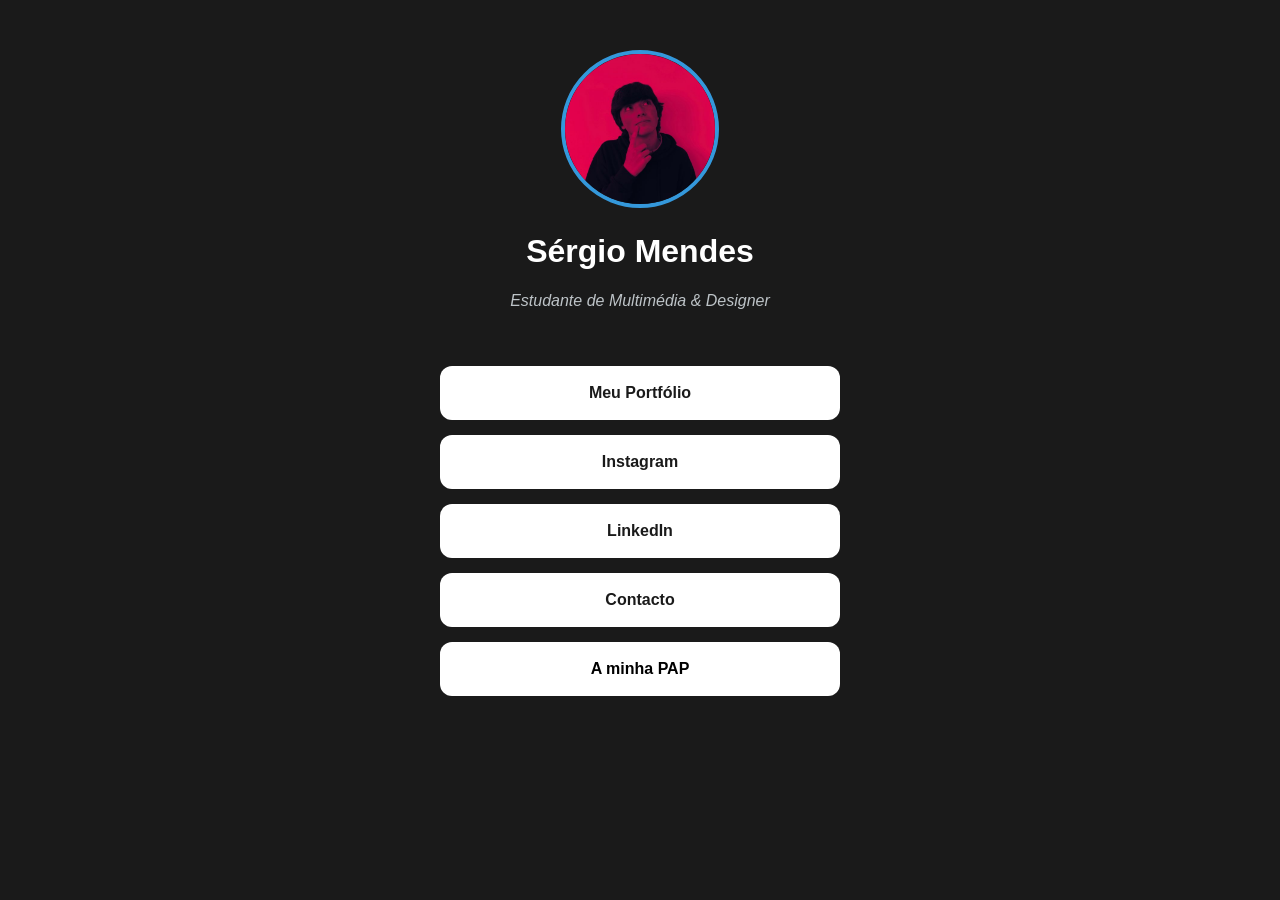
<file: index.html>
<!DOCTYPE html>
<html lang="pt">
<head>
    <meta charset="UTF-8">
    <meta name="viewport" content="width=device-width, initial-scale=1.0">
    <title>My Creative Hub</title>

    <link rel="stylesheet" href="style.css">
    
    <link rel="manifest" href="manifest.json">
    
    <meta name="theme-color" content="#1a1a1a">
</head>
<body>

    <header>
        <img src="assets/images/perfil.jpg" alt="Foto de Perfil" class="avatar">
        <h1>Sérgio Mendes</h1>
        <p class="bio">Estudante de Multimédia & Designer</p>
    </header>

    <main class="links-container">
        <a href="https://www.behance.net/srgiomendes1" target="_blank" class="btn">Meu Portfólio</a>
        <a href="https://instagram.com/teu-utilizador" target="_blank" class="btn">Instagram</a>
        <a href="https://linkedin.com/teu-utilizador" target="_blank" class="btn">LinkedIn</a>
        <a href="mailto:a27335@aecister.pt" class="btn">Contacto</a>
        <a href="pap.html" class="btn btn-pap">A minha PAP</a>
    </main>

    <script>
        if ('serviceWorker' in navigator) {
            navigator.serviceWorker.register('sw.js')
            .then(() => console.log("App pronta para uso!"));
        }
    </script>
</body>
</html>
</file>
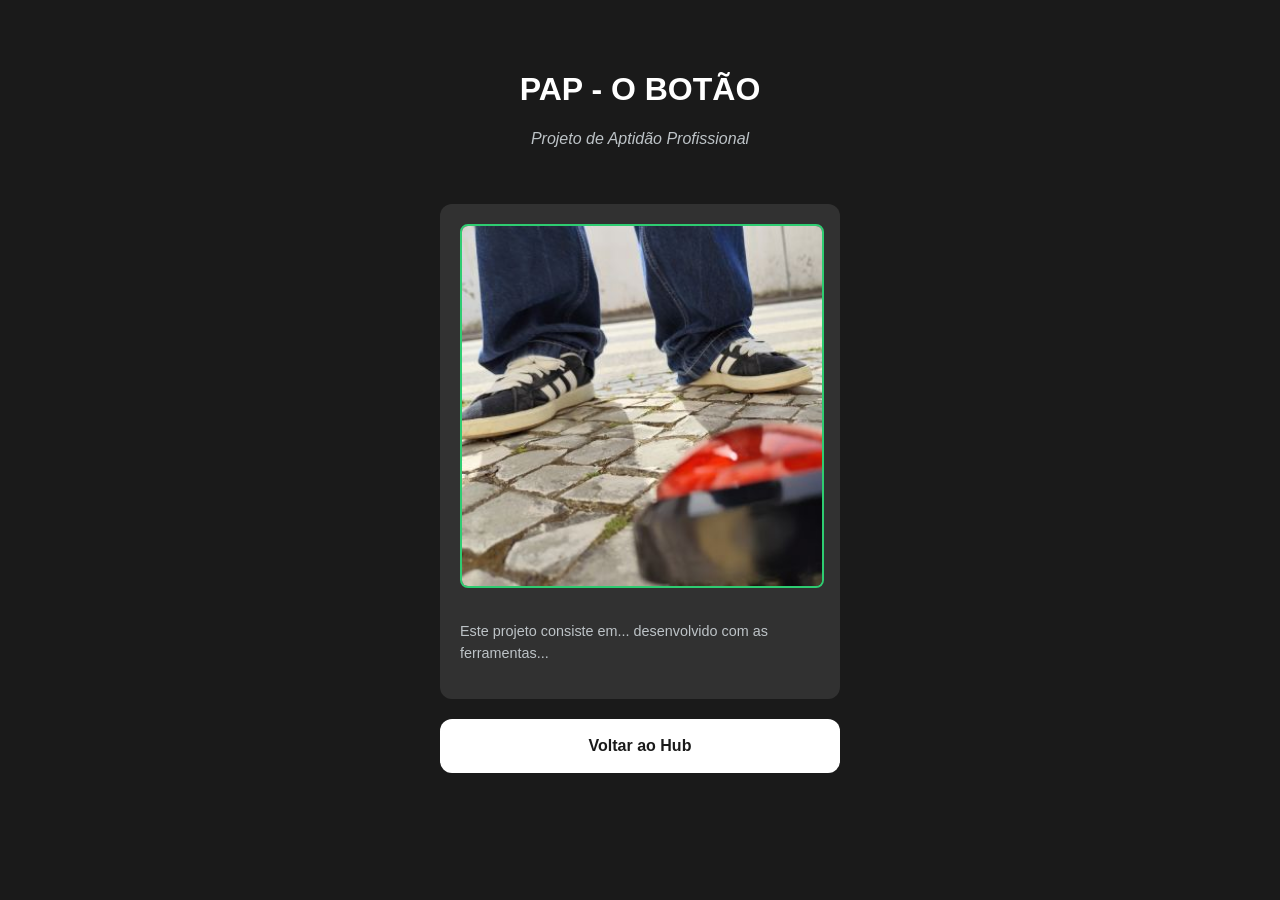
<file: pap.html>
<!DOCTYPE html>
<html lang="pt">
<head>
 <meta charset="UTF-8">
 <meta name="viewport" content="width=device-width, initial-scale=1.0">
 <title>A minha PAP - My Creative Hub</title>
 <link rel="stylesheet" href="style.css">
 <link rel="manifest" href="manifest.json">
</head>
<body>
 <header>
 <h1>PAP - O BOTÃO</h1>
 <p class="bio">Projeto de Aptidão Profissional</p>
 </header>
 <main class="links-container">
 <div class="pap-content">
 <img src="assets/images/pap-preview.jpg" alt="Preview da PAP" class="papimage">
 <p class="pap-text">
 Este projeto consiste em... desenvolvido com as ferramentas...
 </p>
 </div>

 <a href="index.html" class="btn">Voltar ao Hub</a>
 </main>
</body>
</html>
</file>
<file: style.css>
/* Configurações gerais da página */
body {
    margin: 0;
    padding: 0;
    background-color: #1a1a1a; /* Cor de fundo escura (moderna) */
    color: white;
    font-family: 'Segoe UI', Tahoma, Geneva, Verdana, sans-serif;
    display: flex;
    flex-direction: column; /* Alinha elementos um por baixo do outro */
    align-items: center;    /* Centra horizontalmente */
    min-height: 100vh;
}

/* Cor de destaque para o botão da PAP */
.btn-pap {
 background-color: #2ecc71; /* Verde esmeralda */
 color: black !important;
}
/* Estilo para o conteúdo descritivo */
.pap-content {
 background: rgba(255, 255, 255, 0.1);
 padding: 20px;
 border-radius: 12px;
 margin-bottom: 20px;
 text-align: left;
}
.papimage {
 width: 100%;
 border-radius: 8px;
 margin-bottom: 15px;
 border: 2px solid #2ecc71;
}
.pap-text {
 font-size: 0.9em;
 line-height: 1.5;
 color: #bdc3c7;
}

header {
    margin-top: 50px;
    text-align: center;
}

/* Transforma a foto quadrada em redonda */
.avatar {
    width: 150px;
    height: 150px;
    border-radius: 50%; /* O segredo do círculo */
    border: 4px solid #3498db; /* Moldura azul à volta da foto */
    object-fit: cover; /* Garante que a foto não fica esticada */
}

.bio {
    color: #bdc3c7;
    font-style: italic;
}

/* Contentor dos botões */
.links-container {
    width: 90%;
    max-width: 400px;
    margin-top: 40px;
}

/* Estilo dos botões (links) */
.btn {
    display: block;
    background-color: white;
    color: #1a1a1a;
    text-decoration: none; /* Remove o sublinhado */
    padding: 18px;
    margin-bottom: 15px;
    border-radius: 12px;   /* Cantos suaves */
    text-align: center;
    font-weight: bold;
    transition: 0.3s;      /* Suaviza a animação de toque */
}

/* Efeito quando o rato passa por cima (ou o dedo toca) */
.btn:hover {
    background-color: #3498db;
    color: white;
    transform: translateY(-3px); /* Pequeno salto para cima */
}
</file>
